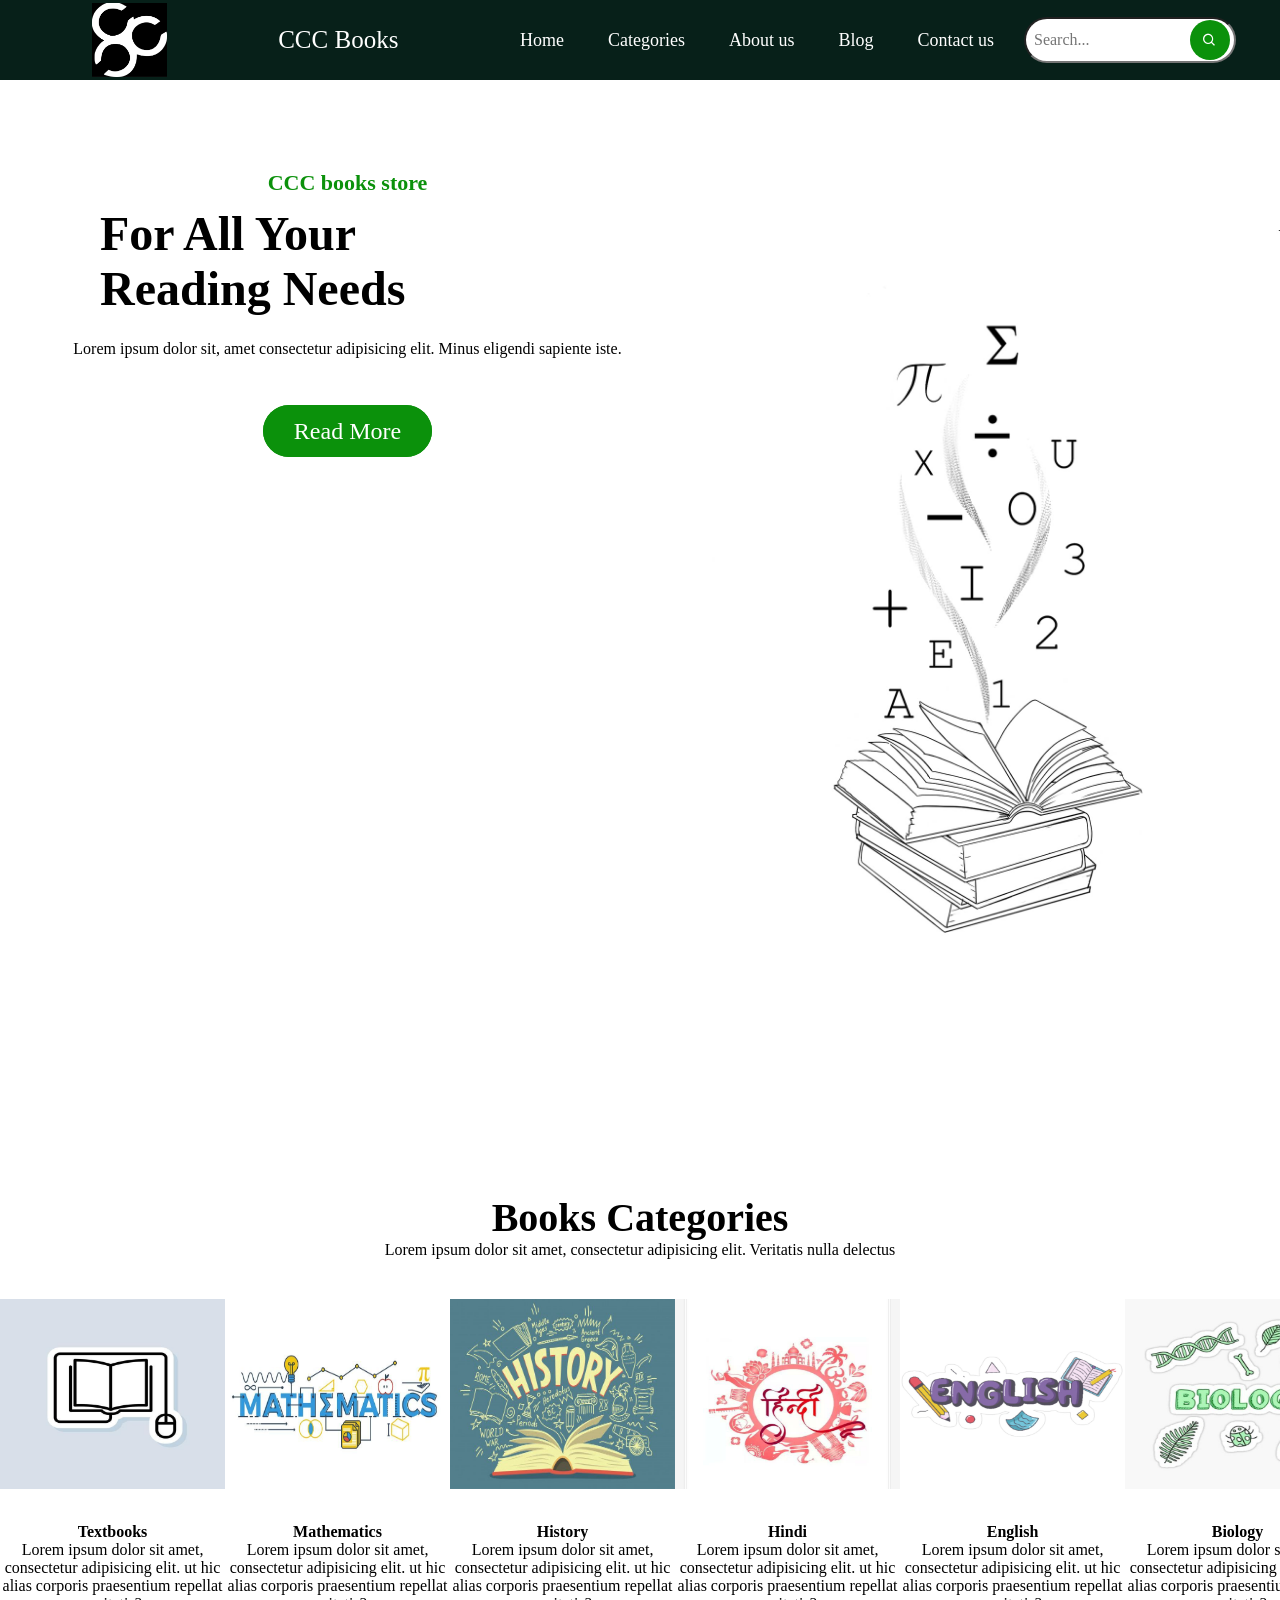
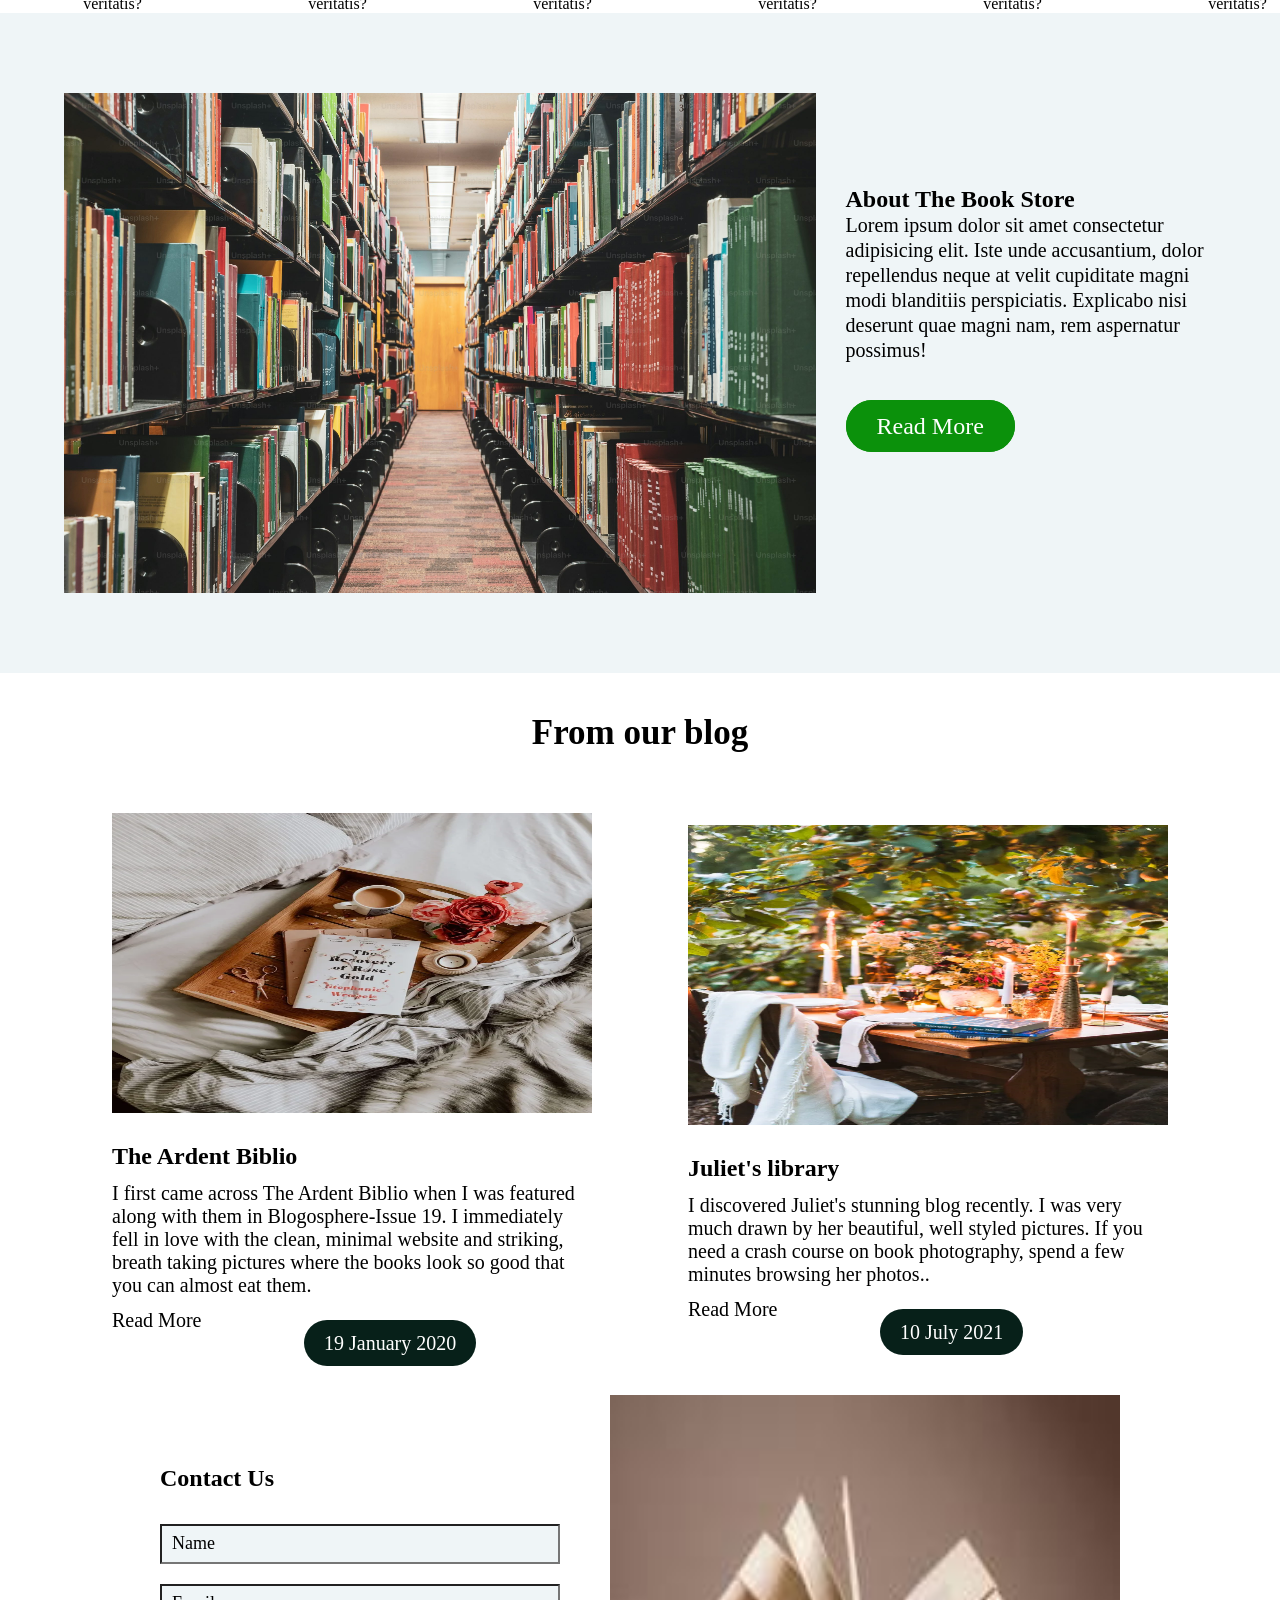
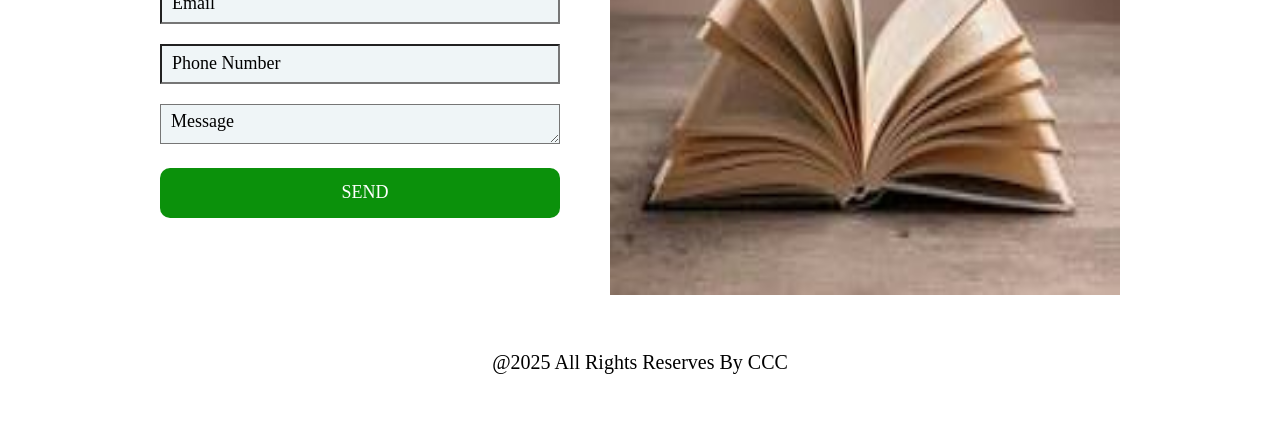
<file: index.html>
<!DOCTYPE html>
<html lang="en">
<head>
    <meta charset="UTF-8">
    <meta name="viewport" content="width=device-width, initial-scale=1.0">
    <link rel="stylesheet" href="style.css">
    <link rel="stylesheet" href="https://unpkg.com/boxicons@latest/css/boxicons.min.css">
    <title>Book Store</title>

</head>
<body>
    <header>
        <nav class="navbar">
            <div class="logo"></div>
            <img src="WhatsApp Image 2025-09-17 at 4.30.43 PM.jpeg" alt="">
              <h2> CCC Books</h2>
            <div class ="navmenu">
                <ul>
                    <li><a href="#home">Home</a></li>
                    <li><a href="#Categories">Categories</a></li>
                    <li><a href="#about">About us</a></li>
                    <li><a href="#blog">Blog</a></li>
                    <li><a href="#contact">Contact us</a></li>
                </ul>
                <div class="search-bar">
                    <input type="text" class="search" placeholder="Search...">
                    <i class="bx bx-search"></i> 
                </div>
            </div>
        </nav>
        <div class="main-header">
            <div class="header">
                <h5>CCC books store</h5>
                <h2>For All Your Reading Needs</h2>
                <p>Lorem ipsum dolor sit, amet consectetur adipisicing elit. 
                    Minus eligendi sapiente iste.</p>

                    <a href="" class="btn">Read More</a>
            </div>


            <img src="cat2.jpg" alt="">
            
        </div>
    </header>
    <section id="Categories">
        <div class="cat-row">
            <div class="cat-header">
                <h2>Books Categories</h2>
                <p>Lorem ipsum dolor sit amet, consectetur adipisicing elit.
                     Veritatis nulla delectus</p>
            </div>
            <div class="cat-books">
                <div class="Books">
                    <div class="book-img">
                        <img src="cat5.jpg" alt="">
                    </div>
                    
                <h4>Textbooks</h4>
                <p>Lorem ipsum dolor sit amet, consectetur adipisicing elit.
                     ut hic alias corporis praesentium repellat veritatis?</p>
            </div>
            <div class="Books">
                <div class="book-img">
                    <img src="cat6.jpg" alt="">
                </div>
                
            <h4>Mathematics</h4>
            <p>Lorem ipsum dolor sit amet, consectetur adipisicing elit.
                 ut hic alias corporis praesentium repellat veritatis?</p>
        </div>
        <div class="Books">
            <div class="book-img">
                <img src="cat1.jpg" alt="">
            </div>
            
           <h4>History</h4>
            <p>Lorem ipsum dolor sit amet, consectetur adipisicing elit.
             ut hic alias corporis praesentium repellat veritatis?</p>
        </div>
        <div class="Books">
         <div class="book-img">
            <img src="cat8.jpg" alt="">
        </div>
        
             <h4>Hindi</h4>
              <p>Lorem ipsum dolor sit amet, consectetur adipisicing elit.
              ut hic alias corporis praesentium repellat veritatis?</p>
          </div>
           <div class="Books">
             <div class="book-img">
               <img src="cat4.jpg " alt="">
            </div>
    
            <h4>English</h4>
            <p>Lorem ipsum dolor sit amet, consectetur adipisicing elit.
          ut hic alias corporis praesentium repellat veritatis?</p>
         </div>
         <div class="Books">
            <div class="book-img">
              <img src="cat7.jpg" alt="">
           </div>
   
           <h4>Biology</h4>
           <p>Lorem ipsum dolor sit amet, consectetur adipisicing elit.
         ut hic alias corporis praesentium repellat veritatis?</p>
        </div>
        </div>

    </section>
    <section id="about">
        <div class="set-row">
            <img src="image1.jpeg" alt="">
            <div class="about-content">
                <h2>About The Book Store</h2>
                <p>Lorem ipsum dolor sit amet consectetur adipisicing elit.
                     Iste unde accusantium, dolor repellendus neque at velit 
                     cupiditate magni modi blanditiis perspiciatis.
                     Explicabo nisi deserunt quae magni nam, rem aspernatur possimus!</p>


                     <a href="#" class="btn2">Read More</a>
            </div>
        </div>
    </section>
    <section id="blog">
        <h2 class="blog-header">From our blog</h2>
        <div class="set-row">
            <div class="col">
                <img src="blog1.webp" alt="">
                <h4>The Ardent Biblio</h4>
                <p>I first came across The Ardent Biblio when I was featured along with them in Blogosphere-Issue 19.
                     I immediately fell in love with the clean, minimal website and striking,
                     breath taking pictures where the books look so good that you can almost eat them.</p>
                     <a href="#">Read More</a>
                     <div class="dates">
                        <span>19 January 2020</span>
                     </div>
            </div>
            <div class="col">
                <img src="blog2.webp" alt="">
                <h4>Juliet's library</h4>
                <p>I discovered Juliet's stunning blog recently.
                     I was very much drawn by her beautiful, well styled pictures.
                      If you need a crash course on book photography, 
                      spend a few minutes browsing her photos..</p>
                     <a href="#">Read More</a>
                     <div class="dates">
                        <span>10 July 2021</span>
                     </div>
            </div>
        </div>

    </section>
    <section id="contact">
        <div class="contact-row">
            <div class="col">
                <h2>Contact Us</h2>

                <form action="">
                    <input type="text" placeholder="Name">
                     <br>
                     <input type="text" placeholder="Email">
                     <br>
                     <input type="text" placeholder="Phone Number">
                     <br>
                     <textarea cols="20" rows="5" placeholder="Message"></textarea>
                      <br>
                      <input type="submit" value="SEND">

                    </form>
            </div>
            <div class="col">
                <img src="image2.jpeg" alt="">
            </div>
        </div>
     </section>
    <div class="footer">
        <div class="footer">
            <p>@2025 All Rights Reserves By CCC</p>
        </div>
    </div>
</body>
</html>
</file>
<file: style.css>
*{
    margin: 0;
    padding: 0;
    text-decoration: none;
    list-style: none;
    box-sizing: border-box;
    font-family: 'Poppins';
}
.navbar{
    display: flex;
    justify-content: space-between;
    align-items: center;
    text-align: center;
    width : 100%;
    height: 80px;
    background: #072019;
}
.navbar img{
    width: 75px;
    border-color:#ffffff ;
    height:auto;
    background-color: #072019;
}
 .navbar h2{
    color: #ffffff;
    font-size: 25px;
    font-weight: 500;
    padding: 0px 20px;
}
 .navmenu{
    display: flex;
    justify-content: space-between;
    align-items: center;
    z-index: 1000;
}
.navmenu li{
    display: inline-block;
}
.navmenu li a{
    color: #ffffff;
    margin-right: 20px;
    padding: 0px 10px;
    font-size: 18px;
    font-weight: 500;
}
.search-bar .search{
    padding: 12px 8px;
    border-radius: 50px;
    font-size: 16px;
}
.navmenu .search-bar i{
    color: #ffffff;
    position: relative;
    right: 50px;
    top: 2px;
    background-color: #0b910b;
    padding: 12px;
    border-radius: 50px;
}
.header{
    background: #ffffff;
    width: 100%;
    height: 100vh;


}
.main-header{
    margin: auto;
    display: flex;
    justify-content: space-around;
    align-items: center;
    text-align: center;
    width : 100%;
    height: 120vh;
    background: #ffffff;
    
}
.main-header h5{
    font-size: 22px;
    color: #0b910b;
    font-weight: 550;
}
.main-header h2{
    font-size: 48px;
    width: 340px;
    margin-top: 10px;
    margin-bottom: 24px;
    text-align: left;
    margin-left: 100px;
}
.main-header p{
    margin-bottom: 60px; 
}
.main-header .btn{
    background: #0b910b;
    border: 1px solid #0b910b;
    font-size: 24px;
    color: #ffffff;
    font-weight: 400;
    padding: 12px 30px;
    border-radius: 50px;
    transition: all .5s;
}
.main-header .btn:hover{
    color: #0b910b;
    background: #ffffff;
}
.main-header img{
    width: 600px;

    height:780px;

}
.cat-header{
    text-align: center;
    padding: 20px 0;
}
.section{
    width: 95%;
    margin: auto;
    padding-bottom: 150px;
}
.cat-header h2{
    font-size: 40px;
    padding-top: 14px;
}
.cat-books{
    display: flex;
    justify-content: space-around;
    text-align: center;
    align-items: center;;
    width: 10%;
    margin-top: 20px;

}
.cat-books .books{
    width:350px;
    height: auto;
    padding: 20px 30px;
    position: relative;
}
.cat-books img{
    width: 225px;
    height: 220px;
    border-color: #0b910b;
    padding-bottom: 30px;
}
.set-row{
    display: flex;
    align-items: center;
    justify-content: space-around;
    width: 90%;
    margin: auto;
}
.set-row img{
    width: 900px;
    height: 500px;
}
#about{
    background: #e7f0f3ac;
    width: 100%;
    padding: 80px 0px;
}
.set-row .about-content{
    padding-left: 30px;
    margin-bottom: 60px;
}
.set-row .about-content p{
    font-size: 20px;
    line-height: 25px;
    padding-bottom: 50px;
}
.set-row .about-content .btn2{
    background: #0b910b;
    border: 1px solid #0b910b;
    font-size: 24px;
    color: #ffffff;
    font-weight: 400;
    padding: 12px 30px;
    border-radius: 50px;
    transition: all 0.5s;
}
.set-row .about-content .btn2:hover{
    background: #ffffff;
    color: #0b910b;
}
.blog-header{
    text-align: center;
    font-size: 35px;
    padding: 40px 0;
}
.set-row .col{
    padding-top: 20px;
    width: 480px;
    position: 0px;
}
.set-row .col img{
    width: 100%;
    height: 300px;
}
.set-row .col h4{
    font-size: 24px;
    padding: 12px 0;
    margin-top: 14px;
}
.set-row .col p{
    font-size: 20px;
    padding-bottom: 12px;
}
.set-row .col a{
    font-size: 20px;
    color: #000;
}
.set-row .col a:hover{
    color: #0b910b;
}
.set-row .col .dates{
    position: relative;
    top: 80%;
    left: 40%;

}
.set-row .col .dates span{
    background: #072019;
    color: #ffffff;
    padding: 12px 20px;
    font-size: 20px;
    border-radius: 50px;
}
#contactus{
    background: #e7f0f3ac;
    width: 100%;
}
.contact-row{
    display: flex;
    justify-content: space-between;
    align-items: center;
    width: 75%;
    margin: auto;
    padding-top: 40px;
}
.contact-row form{
    width: 400px;
    padding: 12px 0;
}
.contact-row form input, textarea{
    width: 100%;
    height: 40px;
    margin-top: 20px;
    padding: 6px 0;
    text-indent: 10px;
    font-size: 18px;
    background-color: #e7f0f3ac;   
}
.contact-row form input::placeholder,
textarea::placeholder{
    color: #000;
}
.contact-row form input[type="submit"]{
   text-align: center;
   height: 50px;
   cursor: pointer;
   background-color: #0b910b;
   color: #ffffff;
   border: none;
   border-radius: 10px;
   outline: none;
}
.contact-row form input[type="submit"]:hover{
    border: 1px solid #0b910b;
}
.contact-row .col img{
    width: 530px;
    height: 500px;
    padding-left: 20px;
}
.contact-row .col h2{
    font-size: 24px;
    font-weight: 600;
}
.footer{
    background: #ffffff;
    padding: 26px 20px;
    text-align: center;
    font-size: 20px;
}
@media(max-width:991px){
    .navmenu{
        display: block;
        position: absolute;
        right: 100%;
        top: 10%;
        width: 300px;
        height: auto;
        background: #072019;
    }
    .navmenu li{
        display: block;
        line-height: 30px;
        margin-top: 30px;
        margin-bottom: 40px;
    }
    .search-box{
        text-align: center;
        margin-left: 40px;
        margin-bottom: 30px;
    }
}
</file>
